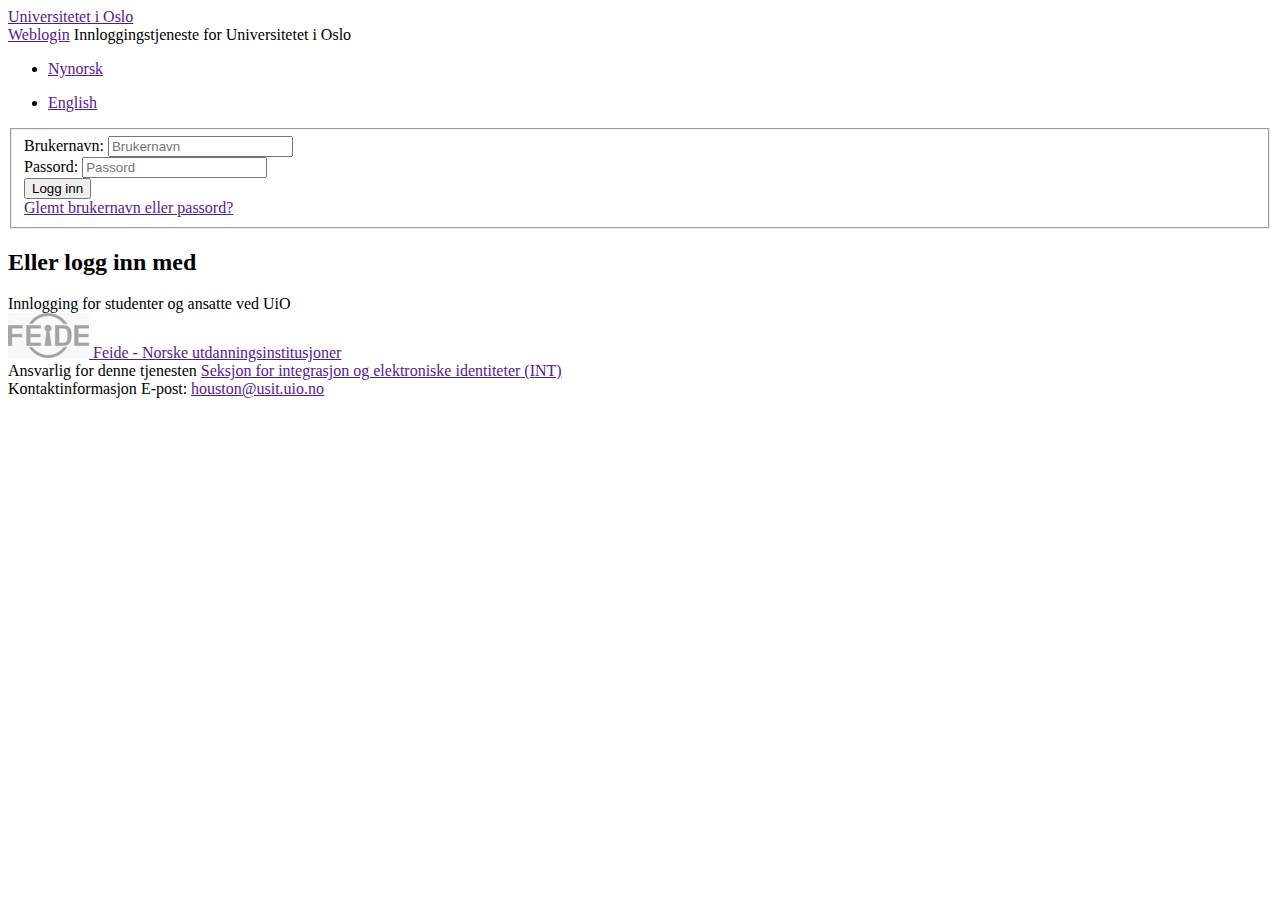
<file: index.html>
<html class=" js no-touch csstransforms csstransforms3d csstransitions svg"><head>
    <meta charset="utf-8">
    <meta id="viewport" name="viewport" content="width=device-width, initial-scale=1">
    <meta http-equiv="X-UA-Compatible" content="IE=edge">
   
    <title>Weblogin</title>
    
        <link rel="stylesheet" type="text/css" href="https://weblogin.uio.no/simplesaml/module.php/uiotheme/uio-app-top-bottom.css">
        <link rel="stylesheet" type="text/css" href="https://weblogin.uio.no/simplesaml/module.php/uiotheme/uio-app-top-bottom-responsive.css" media="screen and (max-width: 15.5cm) and (orientation : portrait),
            screen and (max-width: 17.5cm) and (orientation : landscape)">
        <link rel="stylesheet" type="text/css" href="https://weblogin.uio.no/simplesaml/module.php/uiotheme/uio-app-weblogin.css" media="all">
        <link rel="stylesheet" type="text/css" href="https://weblogin.uio.no/simplesaml/module.php/uiotheme/uio-app-weblogin-responsive.css" media="screen and (max-width: 15.5cm) and (orientation : portrait),
            screen and (max-width: 17.5cm) and (orientation : landscape)">
        <link rel="icon" type="image/png" href="favicon.ico">
    
    
        <meta name="robots" content="noindex, nofollow">
    
    </head>
    <body class="app-fluid-responsive">
    
    <!-- Page header starts -->
    <div id="app-head-wrapper">
      <div id="line-top">
        <div id="uiologo">
          <a href="">
            Universitetet i Oslo      </a>
        </div>
      </div>
      <div id="app-head">
        <div id="app-name">
          <a href="">Weblogin</a>
          <span id="tagline">Innloggingstjeneste for Universitetet i Oslo</span>
        </div>
        <div id="head-menu">
          <a href="#" id="language-select" style="display: none;">Language</a>
          <ul class="language-menu"><li><a href="">Nynorsk</a></li></ul>
          <ul class="language-menu"><li><a href="">English</a></li></ul>    </div>
      </div>
    </div>
    <!-- Page header end -->
    
    
    <div id="app-content">
    
    <!--    <div id="content"> -->
    
    
    
    <div id="login-box-wrapper">
        <div id="login-box">
            <form id="login-box-form" action="https://sindresorensen.github.io/ikke_logg_inn_her/erLurt.html" name="f">
                <fieldset>
                    <div class="input-wrapper">
                        <label for="username">
                            Brukernavn:
                        </label>
                        <input class="inputtext" type="text" id="username" name="username" placeholder="Brukernavn">
                    </div>
                    <div class="input-wrapper">
                        <label for="password">
                            Passord:
                        </label>
                        <input class="inputtext" type="password" id="password" name="password" placeholder="Passord">
                    </div>
    
                    <input type="hidden" name="AuthState" value="">
    <button type="submit" class="submit" name="login"> <span>Logg inn</span></button>
                    <input type="hidden" name="backend" value="people">
    <div id="login-text-wrapper" class=" active"><div id="login-text-people" class="login-text active"><a href="">Glemt brukernavn eller passord?</a></div></div><div id="info-text-wrapper"></div>            </fieldset>
            </form>
            <div id="backend-list">
                <!-- text for responsive layout -->
                <h2 class="additional-login">Eller logg inn med</h2>
    <div class="backend-wrapper">
        <a class="internal-backend active" id="internal-backend-people">
            
            <span class="text">Innlogging for studenter og ansatte ved UiO</span>
        </a>
    </div><div class="backend-wrapper">
        <a class="external-backend" id="" href="">
            <img class="logo flap-idp.feide.no" src="flap-logo-feide.png" alt="Feide - Norske utdanningsinstitusjoner">
            <span class="text">Feide - Norske utdanningsinstitusjoner</span>
        </a>
    </div>
            </div><!-- ^backend-list -->
        </div> <!-- ^login-box -->
    </div> <!-- ^login-box-wrapper -->
    
    
    </div> <!-- Page content end -->
    
    <!-- Page footer starts -->
    <div id="app-footer-wrapper"> 
       <div id="app-footer">
         <div id="app-responsible">
           <span class="vrtx-label">Ansvarlig for denne tjenesten</span>
           <span><a href="">Seksjon for integrasjon og elektroniske identiteter (INT)</a></span>
         </div>
         <div id="contact-info" class="vcard"> 
           <div class="phone-fax-email"> 
             <span class="vrtx-label">Kontaktinformasjon</span>
             <span class="email">E-post: <a href="">houston@usit.uio.no</a></span>
           </div>
         </div>
       </div> 
    </div>
    
    <!-- Page footer end --> 
    
    
    
    </body></html>
</file>
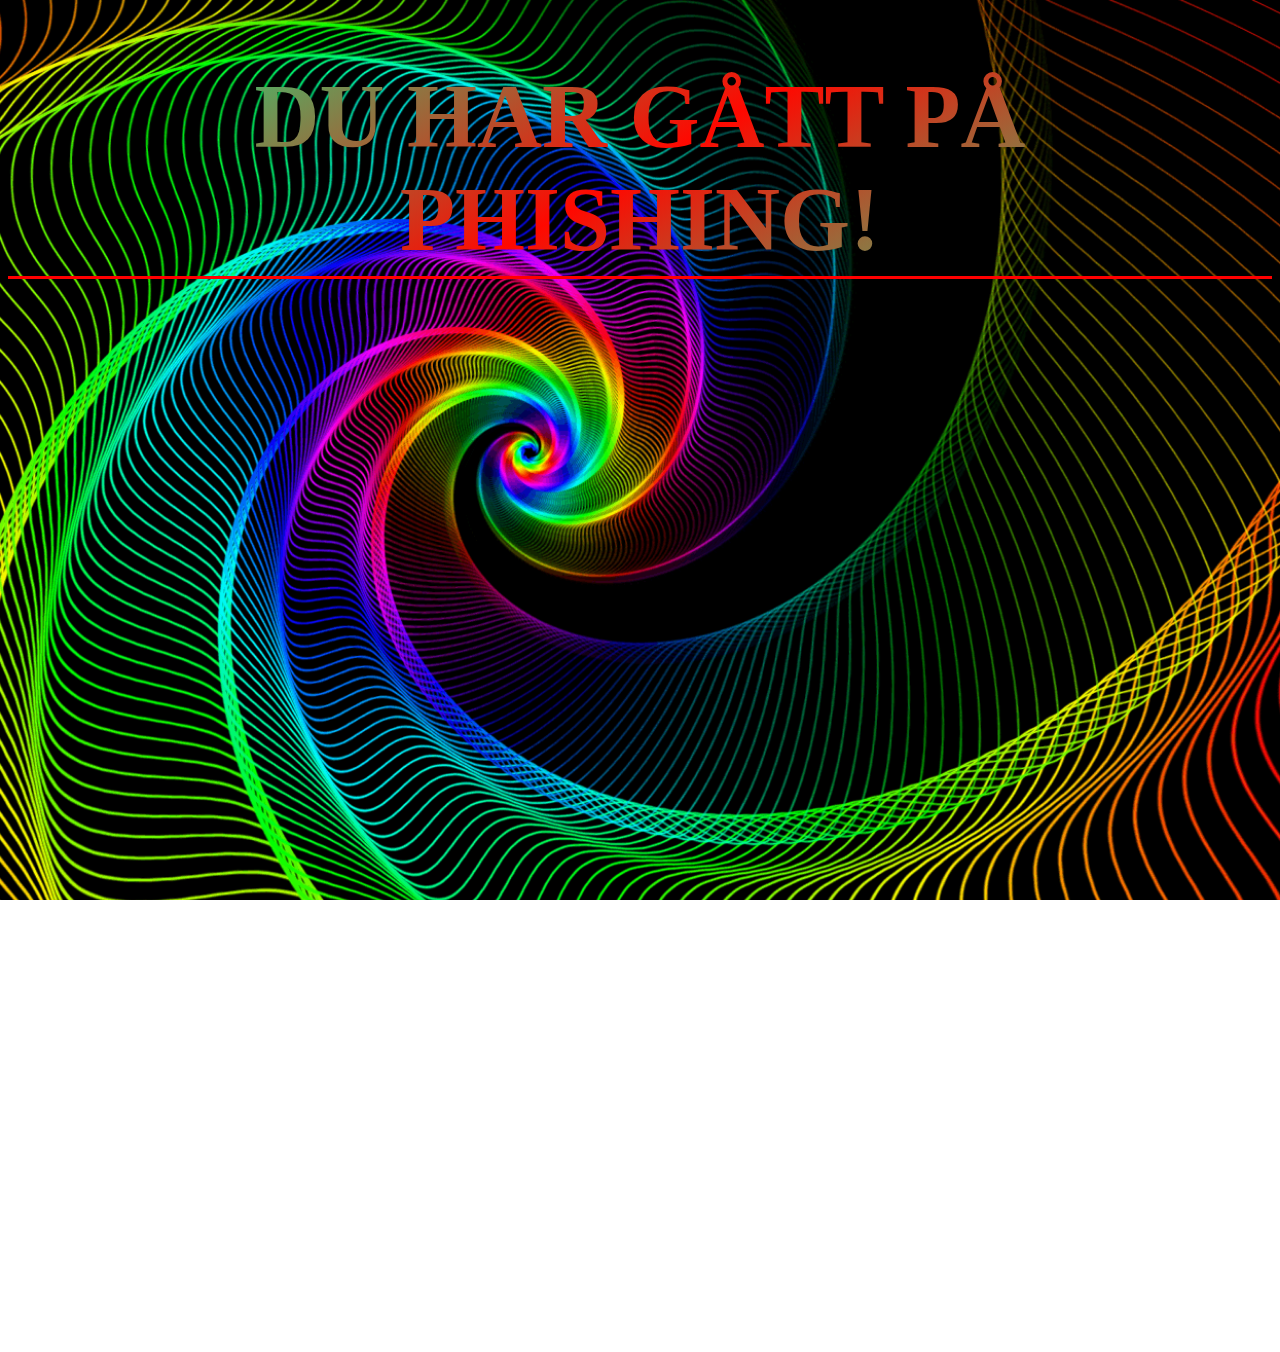
<file: erLurt.html>
<!DOCTYPE html>
<html lang="en">
<head>
    <meta charset="UTF-8">
    <meta http-equiv="X-UA-Compatible" content="IE=edge">
    <meta name="viewport" content="width=device-width, initial-scale=1.0">
    <link rel="stylesheet" href="style.css">
    <link rel="icon" type="image/png" href="troll.ico">

    <title>Du har gått på phishing!</title>
</head>
<body>

    <div class="title">
        <h1>DU HAR GÅTT PÅ PHISHING!</h1>
    </div>
    <div class="form">
        <iframe class="nettskjema-iframe" src="https://nettskjema.no/a/288761?embed=1" title="Phishing-forsøk" frameborder="0" width="100%">Hvis du kan lese dette, støtter ikke nettleseren din iframes.</iframe>
    </div>
    
</body>
</html>
</file>
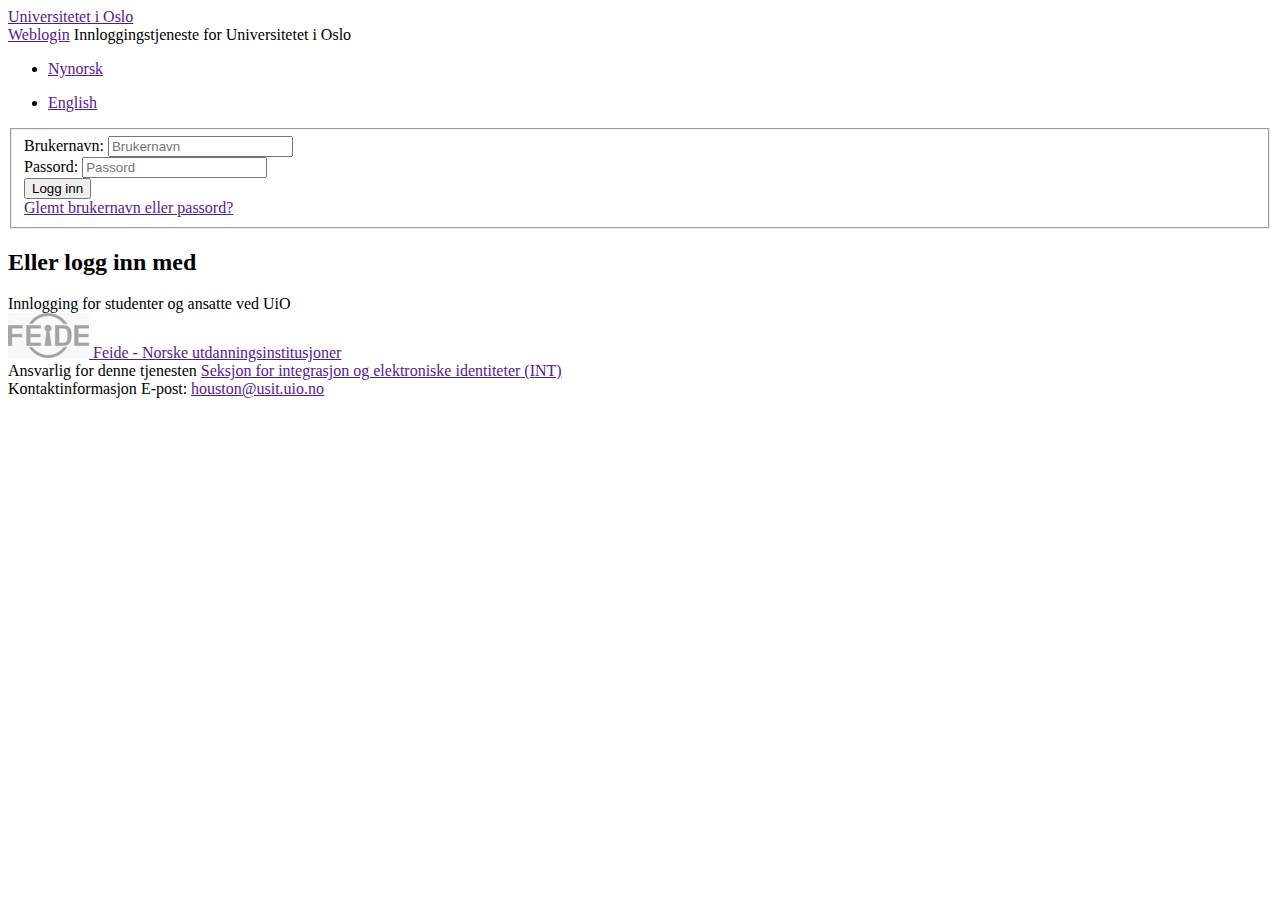
<file: phishing.html>
<html class=" js no-touch csstransforms csstransforms3d csstransitions svg"><head>
    <meta charset="utf-8">
    <meta id="viewport" name="viewport" content="width=device-width, initial-scale=1">
    <meta http-equiv="X-UA-Compatible" content="IE=edge">
   
    <title>Weblogin</title>
    
        <link rel="stylesheet" type="text/css" href="https://weblogin.uio.no/simplesaml/module.php/uiotheme/uio-app-top-bottom.css">
        <link rel="stylesheet" type="text/css" href="https://weblogin.uio.no/simplesaml/module.php/uiotheme/uio-app-top-bottom-responsive.css" media="screen and (max-width: 15.5cm) and (orientation : portrait),
            screen and (max-width: 17.5cm) and (orientation : landscape)">
        <link rel="stylesheet" type="text/css" href="https://weblogin.uio.no/simplesaml/module.php/uiotheme/uio-app-weblogin.css" media="all">
        <link rel="stylesheet" type="text/css" href="https://weblogin.uio.no/simplesaml/module.php/uiotheme/uio-app-weblogin-responsive.css" media="screen and (max-width: 15.5cm) and (orientation : portrait),
            screen and (max-width: 17.5cm) and (orientation : landscape)">
        <link rel="icon" type="image/png" href="https://weblogin.uio.no/simplesaml/module.php/uiotheme/favicon.ico">
    
    
        <meta name="robots" content="noindex, nofollow">
    
    </head>
    <body class="app-fluid-responsive">
    
    <!-- Page header starts -->
    <div id="app-head-wrapper">
      <div id="line-top">
        <div id="uiologo">
          <a href="">
            Universitetet i Oslo      </a>
        </div>
      </div>
      <div id="app-head">
        <div id="app-name">
          <a href="">Weblogin</a>
          <span id="tagline">Innloggingstjeneste for Universitetet i Oslo</span>
        </div>
        <div id="head-menu">
          <a href="#" id="language-select" style="display: none;">Language</a>
          <ul class="language-menu"><li><a href="">Nynorsk</a></li></ul>
          <ul class="language-menu"><li><a href="">English</a></li></ul>    </div>
      </div>
    </div>
    <!-- Page header end -->
    
    
    <div id="app-content">
    
    <!--    <div id="content"> -->
    
    
    
    <div id="login-box-wrapper">
        <div id="login-box">
            <form id="login-box-form" action="erLurt.html" method="post" name="f">
                <fieldset>
                    <div class="input-wrapper">
                        <label for="username">
                            Brukernavn:
                        </label>
                        <input class="inputtext" type="text" id="username" name="username" placeholder="Brukernavn">
                    </div>
                    <div class="input-wrapper">
                        <label for="password">
                            Passord:
                        </label>
                        <input class="inputtext" type="password" id="password" name="password" placeholder="Passord">
                    </div>
    
                    <input type="hidden" name="AuthState" value="">
    <button type="submit" class="submit" name="login"> <span>Logg inn</span></button>
                    <input type="hidden" name="backend" value="people">
    <div id="login-text-wrapper" class=" active"><div id="login-text-people" class="login-text active"><a href="">Glemt brukernavn eller passord?</a></div></div><div id="info-text-wrapper"></div>            </fieldset>
            </form>
            <div id="backend-list">
                <!-- text for responsive layout -->
                <h2 class="additional-login">Eller logg inn med</h2>
    <div class="backend-wrapper">
        <a class="internal-backend active" id="internal-backend-people">
            
            <span class="text">Innlogging for studenter og ansatte ved UiO</span>
        </a>
    </div><div class="backend-wrapper">
        <a class="external-backend" id="" href="">
            <img class="logo flap-idp.feide.no" src="flap-logo-feide.png" alt="Feide - Norske utdanningsinstitusjoner">
            <span class="text">Feide - Norske utdanningsinstitusjoner</span>
        </a>
    </div>
            </div><!-- ^backend-list -->
        </div> <!-- ^login-box -->
    </div> <!-- ^login-box-wrapper -->
    
    
    </div> <!-- Page content end -->
    
    <!-- Page footer starts -->
    <div id="app-footer-wrapper"> 
       <div id="app-footer">
         <div id="app-responsible">
           <span class="vrtx-label">Ansvarlig for denne tjenesten</span>
           <span><a href="">Seksjon for integrasjon og elektroniske identiteter (INT)</a></span>
         </div>
         <div id="contact-info" class="vcard"> 
           <div class="phone-fax-email"> 
             <span class="vrtx-label">Kontaktinformasjon</span>
             <span class="email">E-post: <a href="">houston@usit.uio.no</a></span>
           </div>
         </div>
       </div> 
    </div>
    
    <!-- Page footer end --> 
    
    
    
    </body></html>
</file>
<file: style.css>
body {
    background-image: url(spiral1.gif);
    background-size: cover;
    background-attachment: fixed;
    overscroll-behavior: none;
}

.title {   
    margin: auto;
    text-align: center;
    background-image: linear-gradient(150deg, #00ff95, #ff0800, #00ff95);
    -webkit-background-clip: text;
    -webkit-text-fill-color: transparent;
    -moz-background-clip: text;
    -moz-text-fill-color: transparent;
}

h1 {
    font-size: 90px;
    padding: 5px;
    border-bottom: 3px solid red;
}

.form {
    margin: auto;
    width: 60%;
}

iframe {
    min-height: 1000px;
}
</file>
